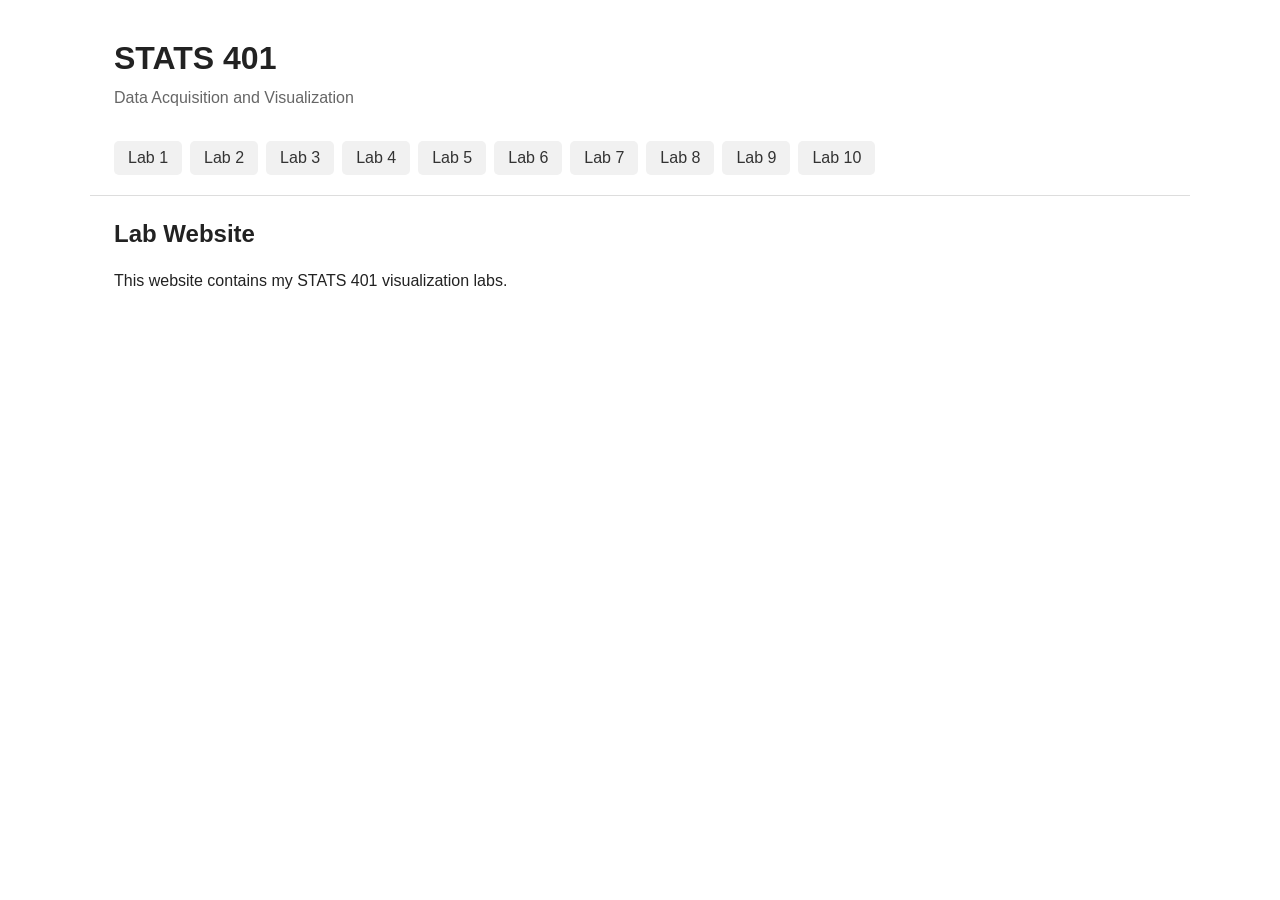
<file: index.html>
<!DOCTYPE html>
<html lang="en">

<head>
    <meta charset="UTF-8">
    <meta name="viewport" content="width=device-width, initial-scale=1.0">

    <title>STATS 401 Labs</title>

    <link rel="stylesheet" href="css/style.css">
</head>

<body>

<header>
    <h1>STATS 401</h1>
    <p>Data Acquisition and Visualization</p>
</header>

<nav class="lab-nav">
    <a href="lab1/index.html">Lab 1</a>
    <a href="lab2/index.html">Lab 2</a>
    <a href="lab3/index.html">Lab 3</a>
    <a href="lab4/index.html">Lab 4</a>
    <a href="lab5/index.html">Lab 5</a>
    <a href="lab6/index.html">Lab 6</a>
    <a href="lab7/index.html">Lab 7</a>
    <a href="lab8/index.html">Lab 8</a>
    <a href="lab9/index.html">Lab 9</a>
    <a href="lab10/index.html">Lab 10</a>
</nav>

<main>
    <h2>Lab Website</h2>

    <p>
        This website contains my STATS 401 visualization labs.
    </p>
</main>

<script src="js/main.js"></script>

</body>
</html>
</file>
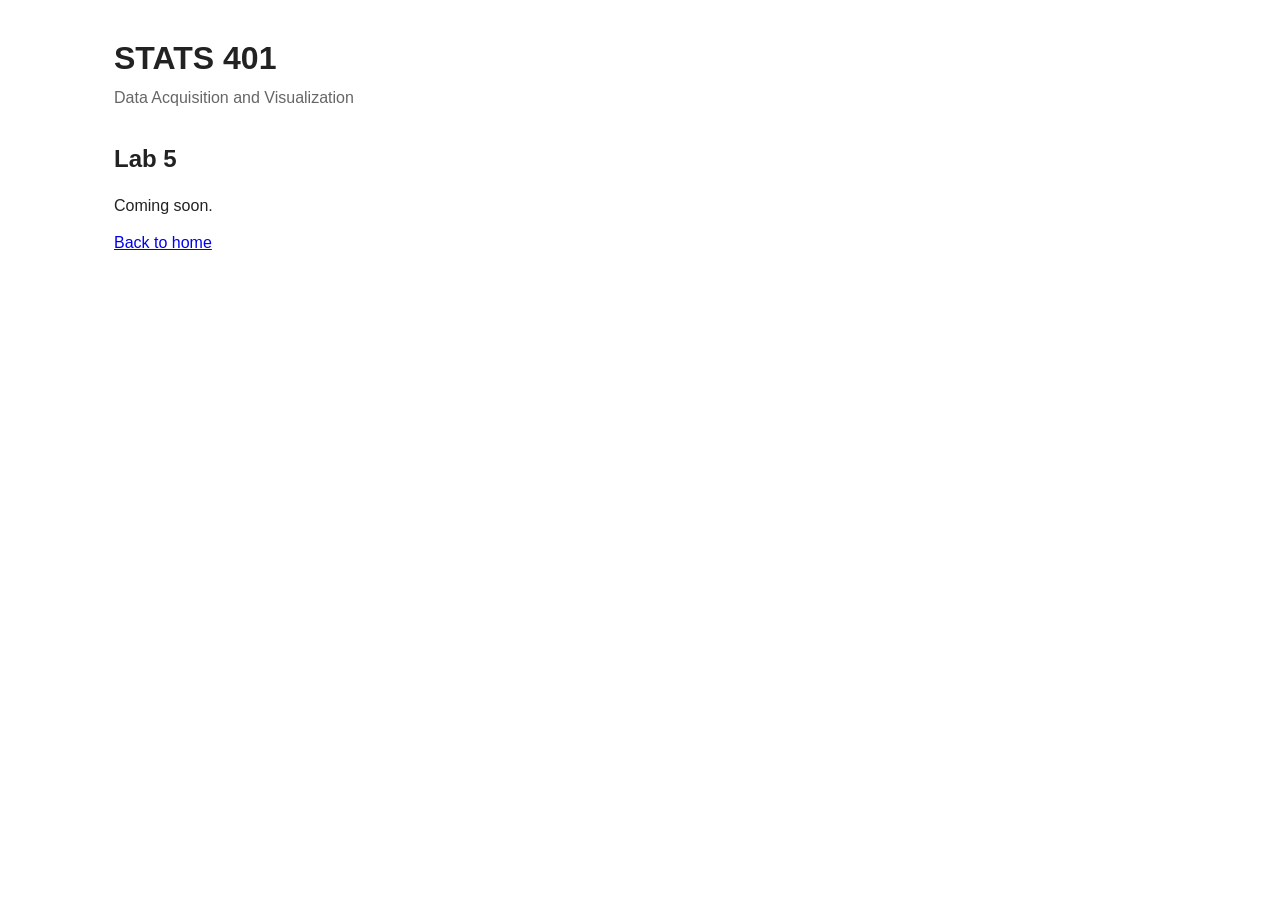
<file: lab5/index.html>
<!DOCTYPE html>
<html lang="en">

<head>
    <meta charset="UTF-8">
    <meta name="viewport" content="width=device-width, initial-scale=1.0">

    <title>Lab 5</title>

    <link rel="stylesheet" href="../css/style.css">
</head>

<body>

<header>
    <h1>STATS 401</h1>
    <p>Data Acquisition and Visualization</p>
</header>

<main>
    <h2>Lab 5</h2>
    <p>Coming soon.</p>

    <a href="../index.html">Back to home</a>
</main>

</body>
</html>
</file>
<file: css/style.css>
/* ui */

* {
    box-sizing: border-box;
}

body {
    margin: 0;
    font-family: Arial, Helvetica, sans-serif;
    color: #222;
    background: #fff;
}

header {
    max-width: 1100px;
    margin: 0 auto;
    padding: 40px 24px 10px;
}

header h1 {
    margin: 0;
    font-size: 32px;
}

header p {
    margin: 8px 0 0;
    color: #666;
}

main {
    max-width: 1100px;
    margin: 0 auto;
    padding: 24px;
}

h2 {
    margin-top: 0;
}

p {
    line-height: 1.6;
}


/* nav */

.lab-nav {
    max-width: 1100px;
    margin: 20px auto 0;
    padding: 0 24px 20px;
    display: flex;
    flex-wrap: wrap;
    gap: 8px;
    border-bottom: 1px solid #ddd;
}

.lab-nav a {
    padding: 8px 14px;
    color: #333;
    background: #f1f1f1;
    text-decoration: none;
    border-radius: 5px;
}

.lab-nav a:hover {
    color: white;
    background: #333;
}


/* chart */

.chart-wrap {
    margin-top: 30px;
    overflow-x: auto;
}

svg {
    display: block;
    max-width: 100%;
}

.axis text {
    font-size: 12px;
}

.axis-label {
    font-size: 14px;
    font-weight: bold;
}


/* lab1 */

.bar {
    fill: steelblue;
}

.bar:hover {
    opacity: 0.75;
}

.bar-name {
    font-size: 12px;
    text-anchor: middle;
}

.bar-score {
    font-size: 12px;
    font-weight: bold;
    text-anchor: middle;
}


/* lab2 */

.city-point {
    stroke: white;
    stroke-width: 1.5px;
    opacity: 0.85;
}

.city-point:hover {
    stroke: #222;
    stroke-width: 2px;
    opacity: 1;
}


/* tooltip */

.tooltip {
    position: absolute;
    opacity: 0;
    pointer-events: none;
    padding: 9px 11px;
    background: white;
    border: 1px solid #aaa;
    border-radius: 5px;
    font-size: 13px;
    line-height: 1.5;
}


/* text */

.note {
    max-width: 800px;
    margin-top: 35px;
}

.source {
    color: #666;
    font-size: 13px;
}
</file>
